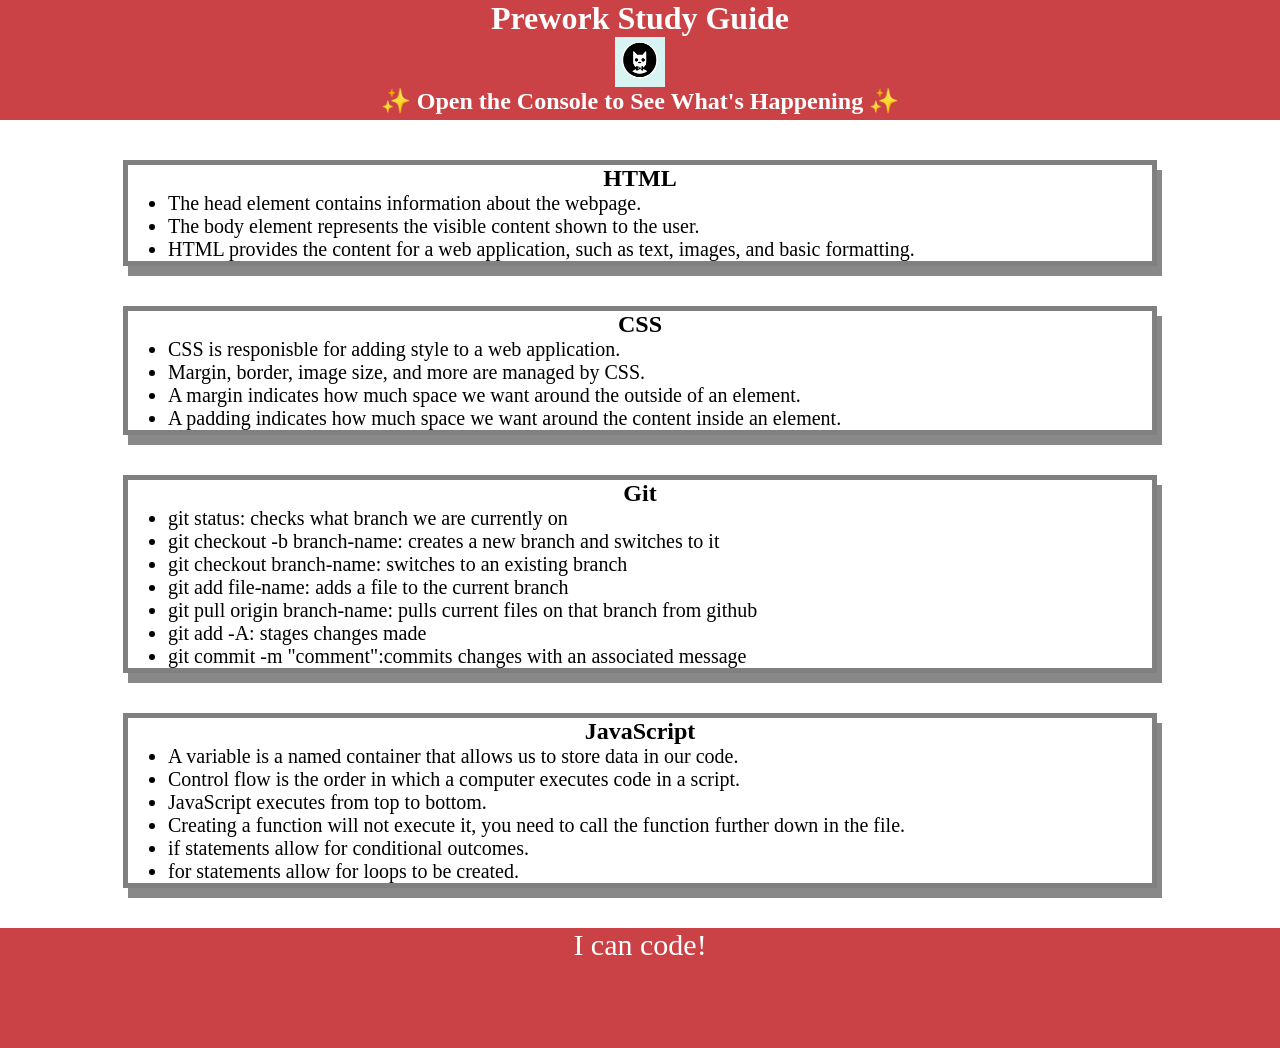
<file: index.html>
<!DOCTYPE html>
<html lang="en">
  <head>
    <meta charset="UTF-8" />
    <meta http-equiv="X-UA-Compatible" content="IE=edge" />
    <meta name="viewport" content="width=device-width, initial-scale=1.0" />
    <link rel="stylesheet" href="./assets/style.css">
    <title>Prework Study Guide</title>
  </head>
  <body>
    <header id="top">
      <h1>Prework Study Guide</h1>
      <img src="./assets/bowtie-cat.png" alt="Profile image of cat wearing a bow tie." />
      <h2>✨ Open the Console to See What's Happening ✨</h2>
    </header>
    <main>
      <section class="card" id="html-section">
        <h2>HTML</h2>
        <ul>
          <li>The head element contains information about the webpage.</li>
          <li>The body element represents the visible content shown to the user.</li>
          <li>HTML provides the content for a web application, such as text, images, and basic formatting.</li>
        </ul>
      </section>
   
      <section class="card" id="css-section">
        <h2>CSS</h2>
        <ul>
          <li>CSS is responisble for adding style to a web application.</li>
          <li>Margin, border, image size, and more are managed by CSS.</li>
          <li>A margin indicates how much space we want around the outside of an element.</li>
          <li>A padding indicates how much space we want around the content inside an element.</li>
        </ul>
      </section>
   
      <section class="card" id="git-section">
        <h2>Git</h2>
        <ul>
          <li>git status: checks what branch we are currently on</li>
          <li>git checkout -b branch-name: creates a new branch and switches to it</li>
          <li>git checkout branch-name: switches to an existing branch</li>
          <li>git add file-name: adds a file to the current branch</li>
          <li>git pull origin branch-name: pulls current files on that branch from github</li>
          <li>git add -A: stages changes made</li>
          <li>git commit -m "comment":commits changes with an associated message</li>
        </ul>
      </section>
   
      <section class="card" id="javascript-section">
        <h2>JavaScript</h2>
        <ul>
          <li>A variable is a named container that allows us to store data in our code.</li>
          <li>Control flow is the order in which a computer executes code in a script.</li>
          <li>JavaScript executes from top to bottom.</li>
          <li>Creating a function will not execute it, you need to call the function further down in the file.</li>
          <li>if statements allow for conditional outcomes.</li>
          <li>for statements allow for loops to be created.</li>
        </ul>
      </section>
    </main>

    <footer>
      <p>I can code!</p>
    </footer>
    <script src="./assets/script.js"></script>
  </body>
</html>
</file>
<file: assets/style.css>
* {
    margin: 0;
    padding: 0;
}

header,
footer {
    width: 100%;
    height: 120px;
    background-color: #CA4246;
    color: white;
}

h1,
h2 {
    text-align: center;
}

img {
    display: block;
    height: 50px;
    width: 50px;
    margin-left: auto;
    margin-right: auto;
}

ul {
    padding-left: 40px;
    font-size: 20px;
}

p {
    text-align: center;
    font-size: 30px;
  }

  .card {
    width: 80%;
    margin: 40px auto;
    border: 5px solid gray;
    box-shadow: 5px 10px #888888;
  }

  p {
    font-family: 'Times New Roman', Times, serif;
  }
</file>
